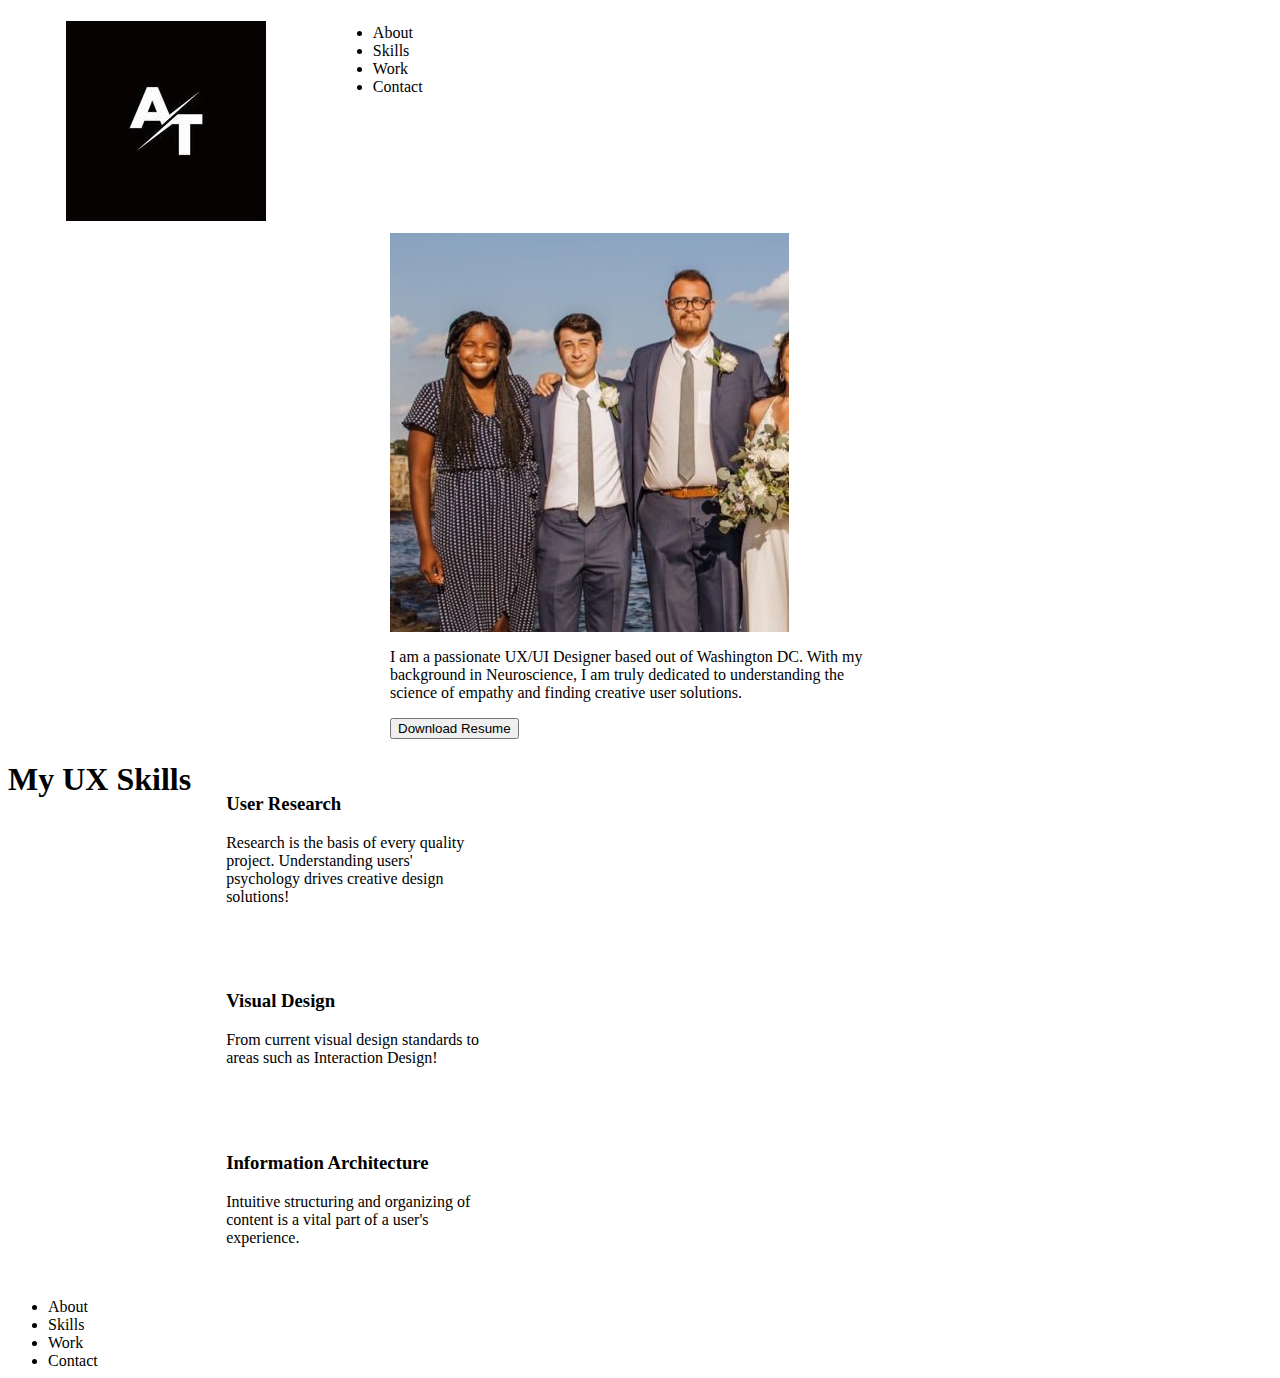
<file: CSS/index.html>
<html>
  <head>
    <title></title>
    <link href="style.css" rel="stylesheet" type="text/css" />
  </head>
  <body>
    <header class="navigation">
      <div class="inline-block logo">
        <img src="image/at logo.jpg" alt="logo" />
      </div>
      <nav class="inline-block">
        <ul class="headerlist">
          <li>About</li>
          <li>Skills</li>
          <li>Work</li>
          <li>Contact</li>
        </ul>
      </nav>
    </header>
    <section class="heroImg.">
      <div class="content">
        <img src="image/JdcNAcDg_400x400.jpg" alt="pic of me" />
        <p>
          I am a passionate UX/UI Designer based out of Washington DC. With my
          background in Neuroscience, I am truly dedicated to understanding the
          science of empathy and finding creative user solutions.
        </p>
        <button>Download Resume</button>
      </div>
    </section>
    <section class="MyUXSkills">
      <h1>My UX Skills</h1>
      <div class="SkillsSection">
        <div class="SkillCard1">
          <h3>User Research</h3>
          <p>
            Research is the basis of every quality project. Understanding users'
            psychology drives creative design solutions!
          </p>
        </div>
        <div class="SkillCard2">
          <h3>Visual Design</h3>
          <p>
            From current visual design standards to areas such as Interaction
            Design!
          </p>
        </div>
        <div class="SkillCard3">
          <h3>Information Architecture</h3>
          <p>
            Intuitive structuring and organizing of content is a vital part of a
            user's experience.
          </p>
        </div>
      </div>
    </section>
    <footer>
      <ul class="footerlist">
        <li>About</li>
        <li>Skills</li>
        <li>Work</li>
        <li>Contact</li>
      </ul>
    </footer>
  </body>
</html>
</file>
<file: CSS/style.css>
.inline-block {
    display: inline-block;
    vertical-align: top;
}

.logo {
    width: 23%;
    padding: 1%;
    text-align: center;
}

.nav {
    width: 73%;
    padding: 1%;
}

.headerlist {
    width: 50%;
    margin-left: auto;
}

.heroImg {
    height: 600px;
    padding: 25px;
}

.content {
    width: 500px;
    margin: 0 auto;
}

.footer {
    background-color: #373738;
    margin: auto;
    text-align: center;
    vertical-align: bottom;
}

.footerlist {
    display: inline-block;
    vertical-align: top;
    margin: auto;
}

.MyUXSKills {
    display: flex;
}
.SkillCard1 {
        width: 33%;
        margin: 20px;
        padding: 15px;
    }
.SkillCard2 {
        width: 33%;
        margin: 20px;
        padding: 15px;
    }
.SkillCard3 {
        width: 33%;
        margin: 20px;
        padding: 15px;
    }
</file>
